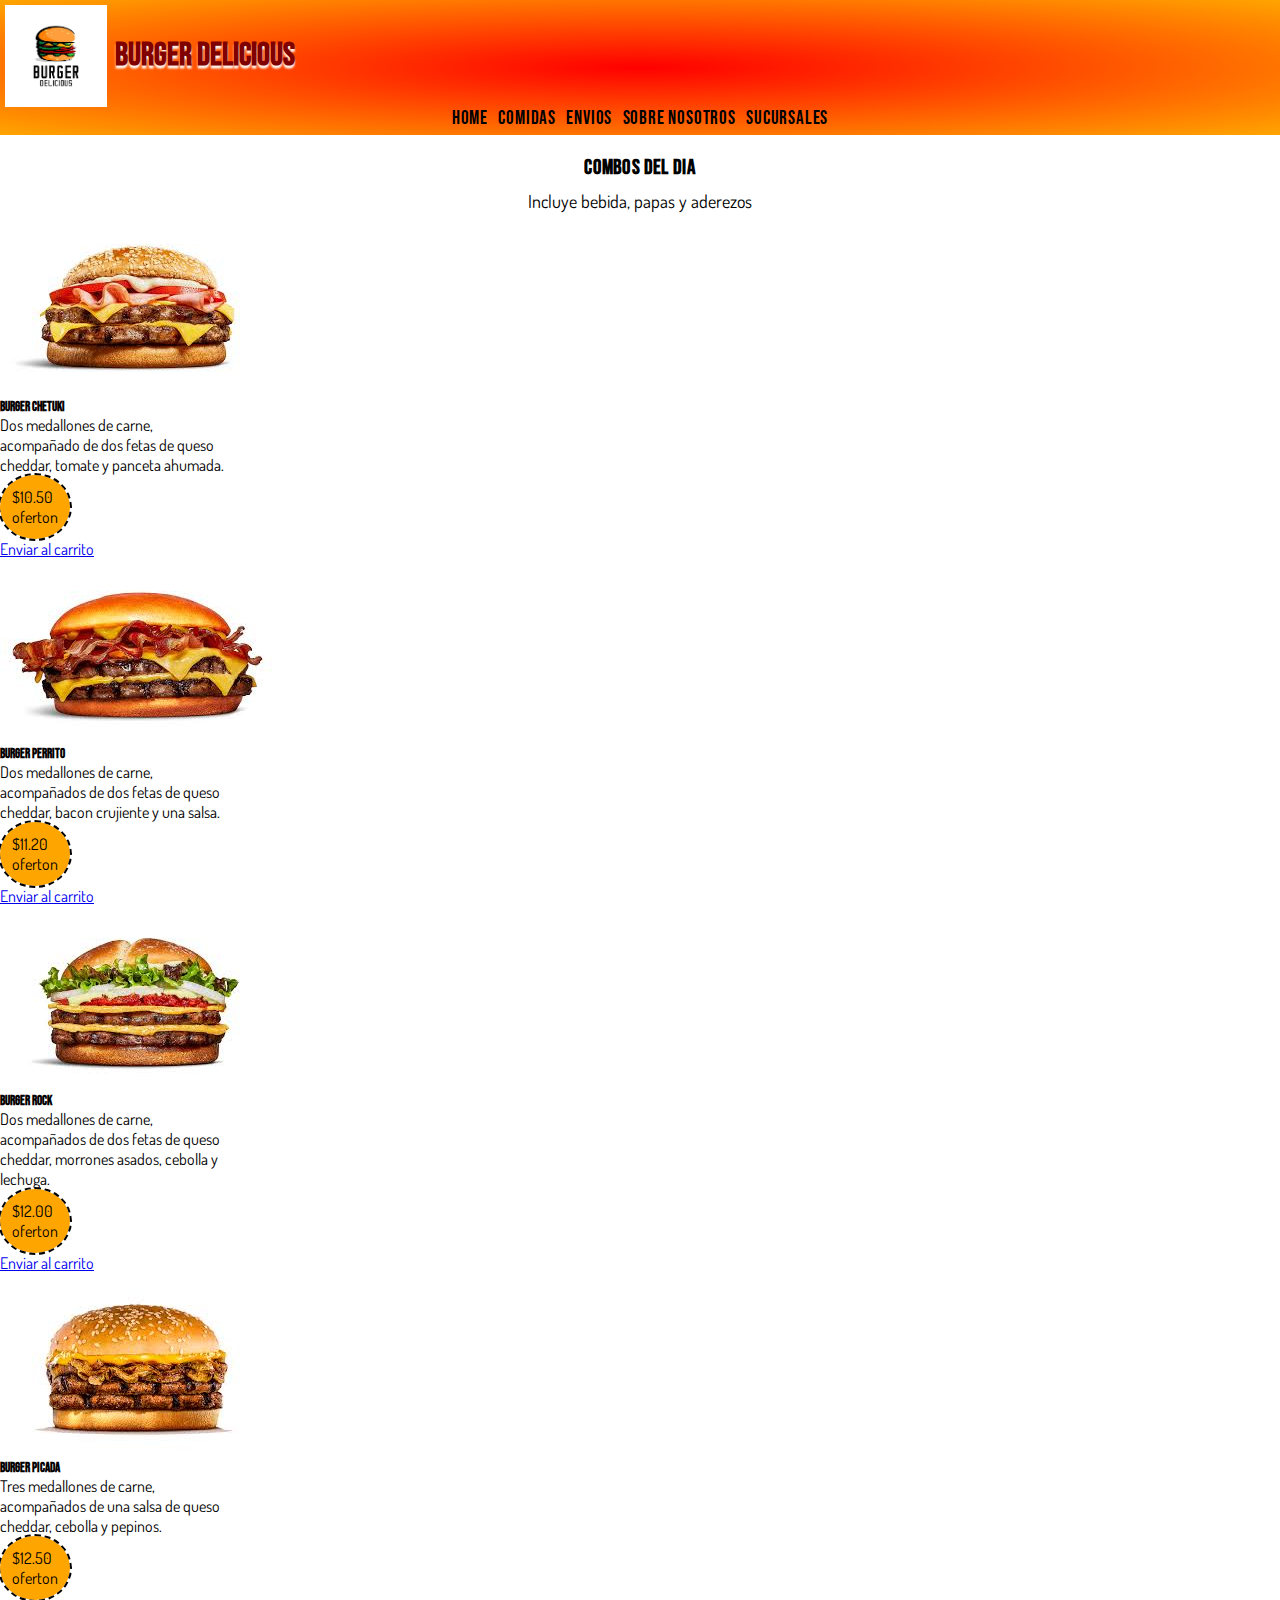
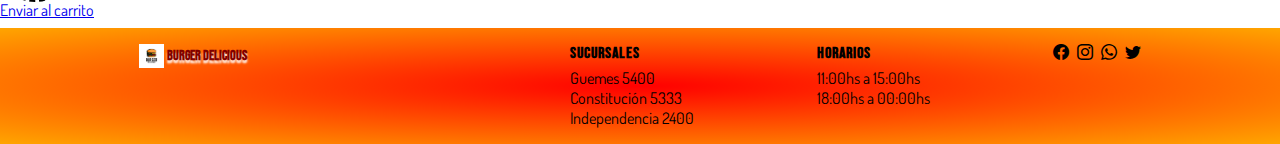
<file: index.html>
<!DOCTYPE html>
<html lang="es">
<head>
    <meta charset="UTF-8">
    <meta http-equiv="X-UA-Compatible" content="IE=edge">
    <meta name="viewport" content="width=device-width, initial-scale=1.0">
    <title>Burger Delicious/ Home</title>
    <link href="https://cdn.jsdelivr.net/npm/bootstrap@5.3.2/dist/css/bootstrap.min.css" rel="stylesheet" integrity="sha384-T3c6CoIi6uLrA9TneNEoa7RxnatzjcDSCmG1MXxSR1GAsXEV/Dwwykc2MPK8M2HN" crossorigin="anonymous">
    <link rel="stylesheet" href="./main.css/estilos.css">
    <link rel="stylesheet" href="https://cdn.jsdelivr.net/npm/bootstrap-icons@1.11.2/font/bootstrap-icons.min.css">
    <link rel="shortcut icon" href="./img/download.logo.png" type="logo">
    <meta name="description" content="Disfruta del sabor inigualable en Burger Delicious: hamburguesas jugosas y deliciosas, una experiencia única en cada mordida.¡Sabores que te cautivarán!">
    <meta name="keywords" content="Hamburguesas gourmet, Experiencia culinaria única, Sabores irresistibles, Menú variado, Jugosas hamburguesas, Ingredientes frescos, Comida rápida de calidad, Deliciosos acompañamientos, Ambiente acogedor, Servicio excepcional">
</head>
<body>
    <header>
      <div class="encabezador">
        <h1 class="title"><img src="./img/download.logo.png" alt="logo" class="logo"><a href="./index.html" class="link1">Burger Delicious</a></h1>
      </div>
      <nav class="navbar">
        <a href="./index.html" class="menu--item1">Home</a>
        <a href="./pags/productos.html" class="menu--item2">Comidas</a>
        <a href="./pags/envios.html" class="menu--item3">Envios</a>
        <a href="./pags/quienesomos.html" class="menu--item4">Sobre Nosotros</a>
        <a href="./pags/sucursales.html" class="menu--item5">Sucursales</a>
      </nav>
    </header>
    <main>
        <h1 class="title__h1">Combos del dia</h1>
        <p class="aggregates">Incluye bebida, papas y aderezos</p>
        
        <section class="combo">

          <section class="container">
            <div class="row gap-2 gap-md-0 burgers">

              <div class="col-md-3 combo1">
                <div class="card" style="width: 14rem;" >
                  <img src="./img/images.jpg1.jpeg" class="card-img-top" alt="burger chetuki">
                  <div class="card-body">
                    <h5 class="card-title">Burger Chetuki</h5>
                    <p class="card-text">Dos medallones de carne, acompañado de dos fetas de queso cheddar, tomate y panceta ahumada.</p>
                    <p class="price1">$10.50 <br>
                      oferton
                    </p>
                    <a href="#" class="btn btn-danger">Enviar al carrito</a>
                  </div>
                </div>
              </div>

              <div class="col-md-3 combo2">
                <div class="card" style="width: 14rem;">
                  <img src="./img/images.jpg2.jpeg" class="card-img-top" alt="burger perrito">
                  <div class="card-body">
                    <h5 class="card-title">Burger Perrito</h5>
                    <p class="card-text">Dos medallones de carne, acompañados de dos fetas de queso cheddar, bacon crujiente y una salsa.</p>
                    <p class="price2">$11.20 <br>
                      oferton
                    </p>
                    <a href="#" class="btn btn-danger">Enviar al carrito</a>
                  </div>
                </div>
              </div>

              <div class="col-md-3 combo3 ">
                <div class="card" style="width: 14rem;">
                  <img src="./img/images.jpg3.jpeg" class="card-img-top" alt="burger rock">
                  <div class="card-body">
                    <h5 class="card-title">Burger Rock</h5>
                    <p class="card-text">Dos medallones de carne, acompañados de dos fetas de queso cheddar, morrones asados, cebolla y lechuga.</p>
                    <p class="price3">$12.00 <br>
                      oferton
                    </p>
                    <a href="#" class="btn btn-danger">Enviar al carrito</a>
                  </div>
                </div>
              </div>

              <div class="col-md-3 combo4">
                <div class="card" style="width: 14rem;">
                  <img src="./img/images.jpg4.jpeg" class="card-img-top" alt="burger picada">
                  <div class="card-body">
                    <h5 class="card-title">Burger Picada</h5>
                    <p class="card-text">Tres medallones de carne, acompañados de una salsa de queso cheddar, cebolla y pepinos.</p>
                    <p class="price4">$12.50 <br>
                      oferton
                    </p>
                    <a href="#" class="btn btn-danger">Enviar al carrito</a>
                  </div>
                </div>
              </div>

            </div>
          </section>

        </section>
    </main>
    <footer>
        <div class="footer__logo">
            <h1 class="tittle__footer"><img src="./img/download.logo.png" alt="logo" class="logo">burger Delicious</h1>
        </div>

        <div class="footer__sucursales">
            <h4>Sucursales</h4>
            <p>Guemes 5400 <br>
                Constitución 5333 <br>
                Independencia 2400
            </p>
        </div>

        <div class="footer__horarios">
            <h4>Horarios</h4>
            <p>11:00hs a 15:00hs<br>
                18:00hs a 00:00hs
            </p>
        </div>
        <div class="icons">
            <i class="bi bi-facebook"></i>
            <i class="bi bi-instagram"></i>
            <i class="bi bi-whatsapp"></i>
            <i class="bi bi-twitter"></i>
        </div>
    </footer>
    <script src="https://cdn.jsdelivr.net/npm/bootstrap@5.3.2/dist/js/bootstrap.bundle.min.js" integrity="sha384-C6RzsynM9kWDrMNeT87bh95OGNyZPhcTNXj1NW7RuBCsyN/o0jlpcV8Qyq46cDfL" crossorigin="anonymous"></script>
</body>
</html>
</file>
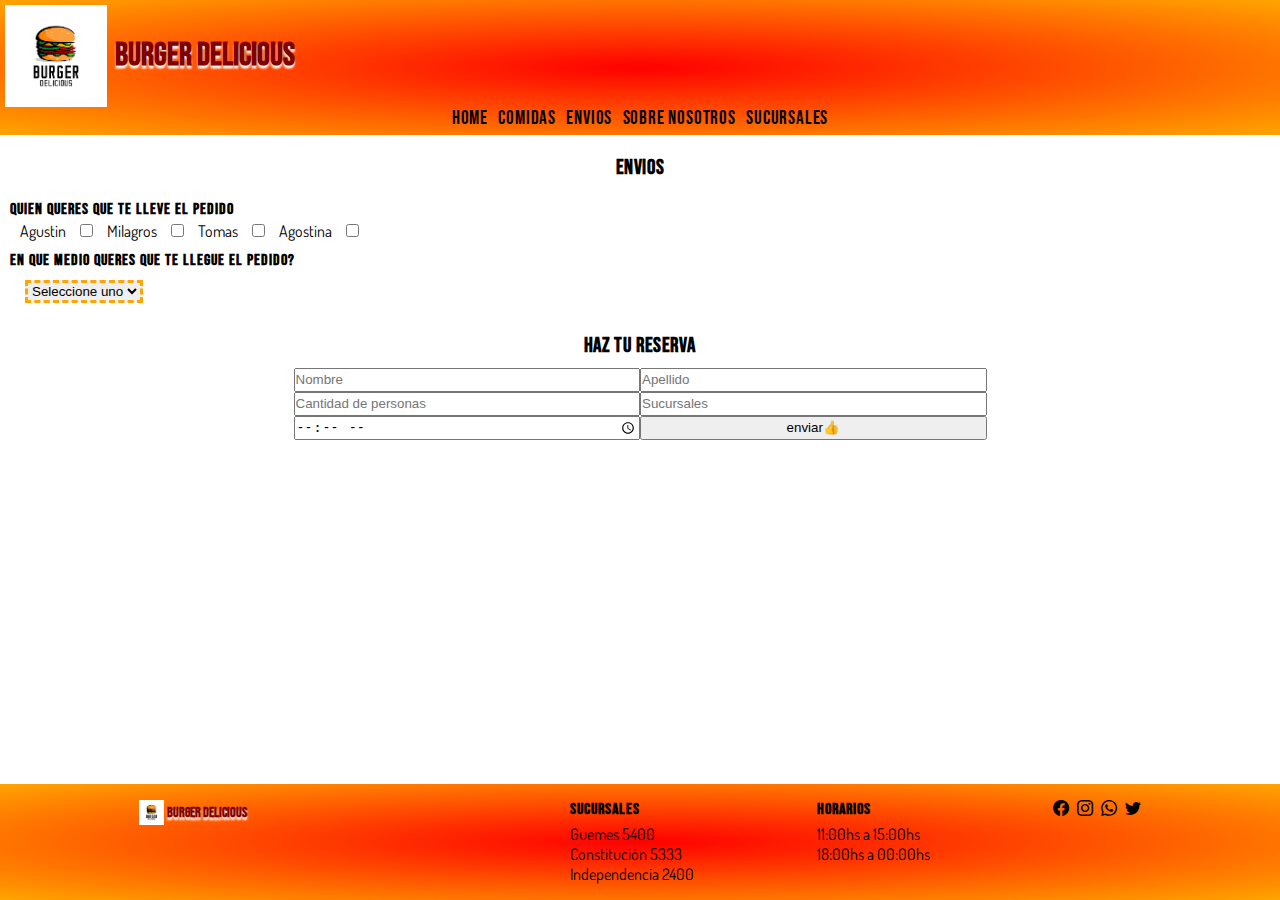
<file: pags/envios.html>
<!DOCTYPE html>
<html lang="es">
<head>
    <meta charset="UTF-8">
    <meta http-equiv="X-UA-Compatible" content="IE=edge">
    <meta name="viewport" content="width=device-width, initial-scale=1.0">
    <title>Envios</title>
    <link href="https://cdn.jsdelivr.net/npm/bootstrap@5.3.2/dist/css/bootstrap.min.css" rel="stylesheet" integrity="sha384-T3c6CoIi6uLrA9TneNEoa7RxnatzjcDSCmG1MXxSR1GAsXEV/Dwwykc2MPK8M2HN" crossorigin="anonymous">
    <link rel="stylesheet" href="../main.css/estilos.css">
    <link rel="stylesheet" href="https://cdn.jsdelivr.net/npm/bootstrap-icons@1.11.2/font/bootstrap-icons.min.css">
    <link rel="shortcut icon" href="../img/download.logo.png" type="logo">
    <meta name="description" content="Rápidos y confiables: ¡descubre la comodidad de los envíos de Burger Delicious! Sabores irresistibles, directo a tu puerta. ¡Ordena ahora!">
    <meta name="keywords" content="Envío a domicilio, Entrega rápida, Comida a tu puerta, Servicio de envío, Rastreo de pedidos, Pedido en línea, Comodidad gastronómica, Envíos seguros, Eficiencia en entregas, Sabores en casa">
</head>
<body>
    <header>

        <div class="encabezador">
            <h1 class="title"><img src="../img/download.logo.png" alt="logo" class="logo"><a href="../index.html" class="link1">Burger Delicious</a></h1>
        </div>

        <nav class="navbar">
            <a href="../index.html">Home</a>
            <a href="../pags/productos.html">Comidas</a>
            <a href="../pags/envios.html">Envios</a>
            <a href="../pags/quienesomos.html">Sobre Nosotros</a>
            <a href="../pags/sucursales.html">Sucursales</a>
        </nav>
    </header>
    <main>
        <h1 class="title__h1">Envios</h1>
        <form class="form__envios">
            <h4>Quien queres que te lleve el pedido</h4>
            <div class="form__envios--checkbox">
             <label class="form__envios--label" for="personas">Agustin</label>
             <input class="form__envios--input" type="checkbox" id="personas">

             <label class="form__envios--label" for="personas">Milagros</label>
             <input class="form__envios--input" type="checkbox" id="personas">

             <label class="form__envios--label" for="personas">Tomas</label>
             <input class="form__envios--input" type="checkbox" id="personas">

             <label class="form__envios--label" for="personas">Agostina</label>
             <input class="form__envios--input" type="checkbox" id="personas">
            </div>
            <h4 class="envios__h4">En que medio queres que te llegue el pedido?</h4>

            <select class="form__envios--select">
                <option value="auto">Auto</option>
                <option value="moto">Moto</option>
                <option value="bici">Bici</option>  
                <option value="vacio" disabled selected>Seleccione uno</option>         
            </select>

            <h1 class="title__h1">Haz tu reserva</h1>

            <div class="form__envios--div">
                <input class="name" type="nombre" placeholder="Nombre">

                <input  class="lastname" type="apellido" placeholder="Apellido">

                <input  class="people" type="personas" placeholder="Cantidad de personas">

                <input class="places" type="sucursal" placeholder="Sucursales">
                
                <input class="time" type="time" name="time" placeholder="Horario">
                
                <input  class= "submit" type="submit" value="enviar👍">
            </div>

        </form>
    </main>
    <footer>
        <div class="footer__logo">
            <h1 class="tittle__footer"><img src="../img/download.logo.png" alt="logo" class="logo">burger Delicious</h1>
        </div>

        <div class="footer__sucursales">
            <h4>Sucursales</h4>
            <p>Guemes 5400 <br>
                Constitución 5333 <br>
                Independencia 2400
            </p>
        </div>

        <div class="footer__horarios">
            <h4>Horarios</h4>
            <p>11:00hs a 15:00hs<br>
                18:00hs a 00:00hs
            </p>
        </div>
        <div class="icons">
            <i class="bi bi-facebook"></i>
            <i class="bi bi-instagram"></i>
            <i class="bi bi-whatsapp"></i>
            <i class="bi bi-twitter"></i>
        </div>
    </footer>
    <script src="https://cdn.jsdelivr.net/npm/bootstrap@5.3.2/dist/js/bootstrap.bundle.min.js" integrity="sha384-C6RzsynM9kWDrMNeT87bh95OGNyZPhcTNXj1NW7RuBCsyN/o0jlpcV8Qyq46cDfL" crossorigin="anonymous"></script>
</body>
</html>
</file>
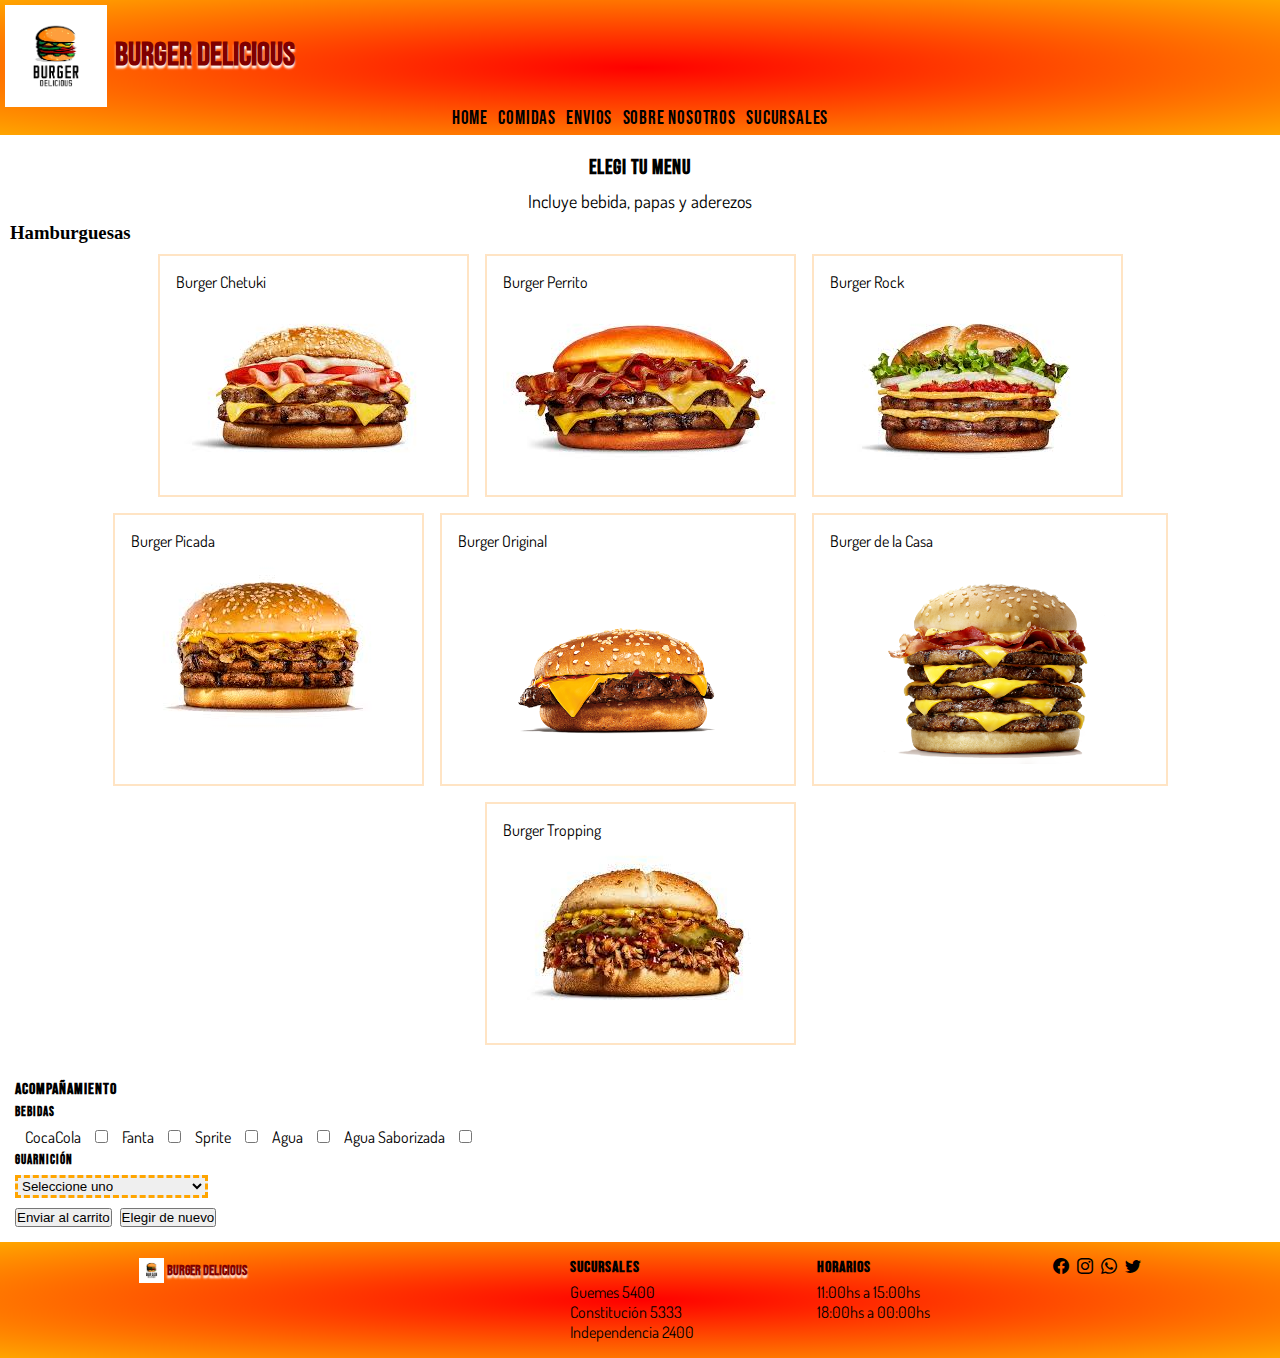
<file: pags/productos.html>
<!DOCTYPE html>
<html lang="es">
<head>
    <meta charset="UTF-8">
    <meta http-equiv="X-UA-Compatible" content="IE=edge">
    <meta name="viewport" content="width=device-width, initial-scale=1.0">
    <title>Productos</title>
    <link href="https://cdn.jsdelivr.net/npm/bootstrap@5.3.2/dist/css/bootstrap.min.css" rel="stylesheet" integrity="sha384-T3c6CoIi6uLrA9TneNEoa7RxnatzjcDSCmG1MXxSR1GAsXEV/Dwwykc2MPK8M2HN" crossorigin="anonymous">
    <link rel="stylesheet" href="../main.css/estilos.css">
    <link rel="stylesheet" href="https://cdn.jsdelivr.net/npm/bootstrap-icons@1.11.2/font/bootstrap-icons.min.css">
    <link rel="shortcut icon" href="../img/download.logo.png" type="logo">
    <meta name="description" content="Explora el festín de sabores en la tienda de Burger Delicious: hamburguesas gourmet, ingredientes frescos y delicias irresistibles. ¡Ordena ahora!">
    <meta name="keywords" content="Hamburguesas gourmet, Comida para llevar, Tienda online de alimentos, Ingredientes frescos, Variedad de sabores, Delicias para llevar, Orden en línea, Experiencia culinaria, Calidad gastronómica, Entrega rápida">
</head>
<body>
    <header>

        <div class="encabezador">
            <h1 class="title"><img src="../img/download.logo.png" alt="logo" class="logo"><a href="../index.html" class="link1">Burger Delicious</a></h1>
        </div>
        <nav class="navbar">
            <a href="../index.html">Home</a>
            <a href="../pags/productos.html">Comidas</a>
            <a href="../pags/envios.html">Envios</a>
            <a href="../pags/quienesomos.html">Sobre Nosotros</a>
            <a href="../pags/sucursales.html">Sucursales</a>
        </nav>
    </header>
    <main>
        <div class="hero">
            <h1 class="title__h1">Elegi tu menu</h1>
            <p class="aggregates">Incluye bebida, papas y aderezos</p>
            <div class="hero hero__menu">
                <h3>Hamburguesas</h3>
                <ul class="hero hero__menu hero__menu--list">
                    <li class=" hamburguesa1 primeraburguer"><p>Burger Chetuki</p><img src="../img/images.jpg1.jpeg" alt="burger chetuki"></li>
                    <li class=" hamburguesa2 segundaburguer"><p>Burger Perrito</p><img src="../img/images.jpg2.jpeg" alt="burger perrito"></li>
                    <li class=" hamburguesa3 burguer3"><p>Burger Rock</p><img src="../img/images.jpg3.jpeg" alt="burger rock"></li>                 
                    <li class=" hamburguesa4 cuartaburguer"><p>Burger Picada</p><img src="../img/images.jpg4.jpeg" alt="burger picada"></li>
                    <li class=" hamburguesa5 quintaburguer"><p>Burger Original</p><img src="../img/Hamburguesa-con-Queso.jpg5.png" alt="burger original" class="combo5"></li>
                    <li class=" hamburguesa6 sextaburguer"><p>Burger de la Casa</p><img src="../img/stacker-quintuple.jpg6.png" alt="burger de la casa" class="combo6"></li>
                    <li class=" hamburguesa7 septimaburguer"><p>Burger Tropping</p><img src="../img/download.jpg7.jpeg" alt="burger tropping"></li>
                </ul>
            </div>
        </div>
        
        <form class="form">
            <h4>Acompañamiento</h4>
            <h5 class="form__h5">Bebidas</h5>

            <label class="form__label" for="bebidas">CocaCola</label>
            <input class="form__input" type="checkbox" id="bebidas">

            <label class="form__label" for="bebidas">Fanta</label>
            <input class="form__input" type="checkbox" id="bebidas">

            <label class="form__label" for="bebidas">Sprite</label>
            <input class="form__input" type="checkbox" id="bebidas">

            <label class="form__label" for="bebidas">Agua</label>
            <input class="form__input" type="checkbox" id="bebidas">

            <label class="form__label" for="bebidas">Agua Saborizada</label>
            <input class="form__input" type="checkbox" id="bebidas">

            <h5 class="form__h5">Guarnición</h5>

            <select class="form__select">
                <option value="Papas">Papas</option>
                <option value="Ensalada">Ensalada</option>
                <option value="Aros de cebolla">Aros de cebolla</option>
                <option value="Papas con bacon y cheedar">Papas con Bacon y cheedar</option>
                <option value="patitas de pollo">Patitas de pollo</option>
                <option value="no funciona" disabled selected>Seleccione uno</option>
            </select>

            <div class="form__div">
                <input class="button--submit" type="submit" value="Enviar al carrito">
                <input class="button--reset" type="reset" value="Elegir de nuevo"> 
            </div>
            
        </form>
    </main>
    <footer>
        <div class="footer__logo">
            <h1 class="tittle__footer"><img src="../img/download.logo.png" alt="logo" class="logo">burger Delicious</h1>
        </div>

        <div class="footer__sucursales">
            <h4>Sucursales</h4>
            <p>Guemes 5400 <br>
                Constitución 5333 <br>
                Independencia 2400
            </p>
        </div>

        <div class="footer__horarios">
            <h4>Horarios</h4>
            <p>11:00hs a 15:00hs<br>
                18:00hs a 00:00hs
            </p>
        </div>
        <div class="icons">
            <i class="bi bi-facebook"></i>
            <i class="bi bi-instagram"></i>
            <i class="bi bi-whatsapp"></i>
            <i class="bi bi-twitter"></i>
        </div>
    </footer>
    <script src="https://cdn.jsdelivr.net/npm/bootstrap@5.3.2/dist/js/bootstrap.bundle.min.js" integrity="sha384-C6RzsynM9kWDrMNeT87bh95OGNyZPhcTNXj1NW7RuBCsyN/o0jlpcV8Qyq46cDfL" crossorigin="anonymous"></script>
</body>
</html>
</file>
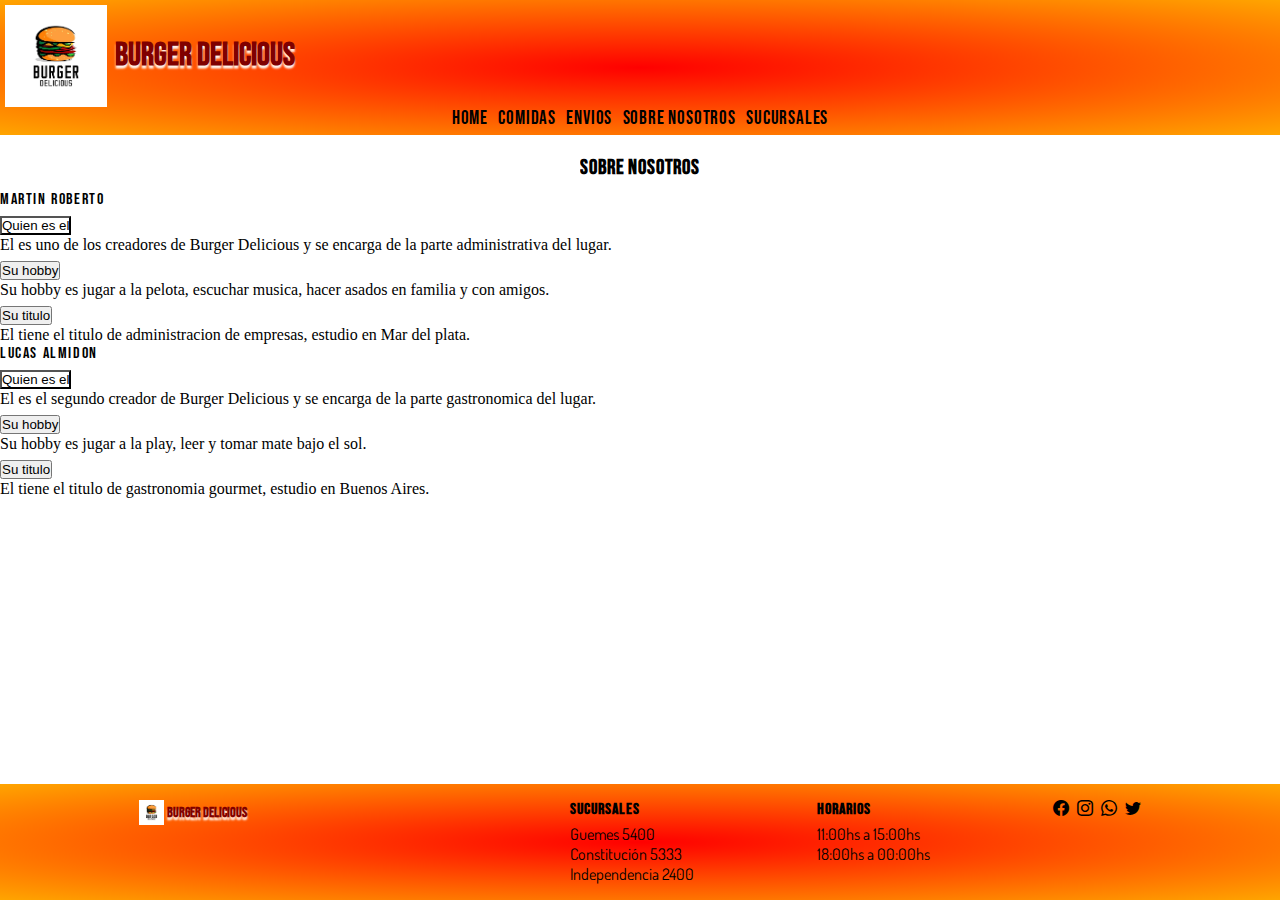
<file: pags/quienesomos.html>
<!DOCTYPE html>
<html lang="es">
<head>
    <meta charset="UTF-8">
    <meta http-equiv="X-UA-Compatible" content="IE=edge">
    <meta name="viewport" content="width=device-width, initial-scale=1.0">
    <title>Quienes Somos</title>
    <link href="https://cdn.jsdelivr.net/npm/bootstrap@5.3.2/dist/css/bootstrap.min.css" rel="stylesheet" integrity="sha384-T3c6CoIi6uLrA9TneNEoa7RxnatzjcDSCmG1MXxSR1GAsXEV/Dwwykc2MPK8M2HN" crossorigin="anonymous">
    <link rel="stylesheet" href="../main.css/estilos.css">
    <link rel="stylesheet" href="https://cdn.jsdelivr.net/npm/bootstrap-icons@1.11.2/font/bootstrap-icons.min.css">
    <link rel="shortcut icon" href="../img/download.logo.png" type="logo">
    <meta name="description" content="Conoce la esencia de Burger Delicious: pasión por la calidad, dedicación a sabores inigualables. Descubre nuestra historia culinaria única.">
    <meta name="keywords" content="Historia culinaria, Pasión gastronómica, Compromiso con la calidad, Equipo apasionado, Experiencia culinaria, Valores de la empresa, Compromiso con el cliente, Innovación en sabores, Transparencia empresarial, Trayectoria culinaria">
</head>
<body>
    <header>
        <div class="encabezador">
          <h1 class="title"><img src="../img/download.logo.png" alt="logo" class="logo"><a href="../index.html" class="link1">Burger Delicious</a></h1>
        </div>
        <nav class="navbar">
          <a href="../index.html">Home</a>
          <a href="../pags/productos.html">Comidas</a>
          <a href="../pags/envios.html">Envios</a>
          <a href="../pags/quienesomos.html">Sobre Nosotros</a>
          <a href="../pags/sucursales.html">Sucursales</a>
        </nav>
    </header>

    <main>
        <section class="container">
            <h1 class="title__h1">Sobre Nosotros</h1>
            <div>
                <p class="name__equipment">Martin Roberto</p>
                <div class="accordion mt-4" id="accordionPanelsStayOpenExample">
                    <div class="accordion-item">
                      <h2 class="accordion-header">
                        <button class="accordion-button" type="button" data-bs-toggle="collapse" data-bs-target="#panelsStayOpen-collapseOne" aria-expanded="true" aria-controls="panelsStayOpen-collapseOne">
                          Quien es el
                        </button>
                      </h2>
                      <div id="panelsStayOpen-collapseOne" class="accordion-collapse ">
                        <div class="accordion-body">
                         El es uno de los creadores de Burger Delicious y se encarga de la parte administrativa del lugar.
                        </div>
                      </div>
                    </div>
                    <div class="accordion-item">
                      <h2 class="accordion-header">
                        <button class="accordion-button collapsed" type="button" data-bs-toggle="collapse" data-bs-target="#panelsStayOpen-collapseTwo" aria-expanded="false" aria-controls="panelsStayOpen-collapseTwo">
                          Su hobby
                        </button>
                      </h2>
                      <div id="panelsStayOpen-collapseTwo" class="accordion-collapse collapse">
                        <div class="accordion-body">
                          Su hobby es jugar a la pelota, escuchar musica, hacer asados en familia y con amigos.
                        </div>
                      </div>
                    </div>
                    <div class="accordion-item">
                      <h2 class="accordion-header">
                        <button class="accordion-button collapsed" type="button" data-bs-toggle="collapse" data-bs-target="#panelsStayOpen-collapseThree" aria-expanded="false" aria-controls="panelsStayOpen-collapseThree">
                          Su titulo
                        </button>
                      </h2>
                      <div id="panelsStayOpen-collapseThree" class="accordion-collapse collapse">
                        <div class="accordion-body">
                          El tiene el titulo de administracion de empresas, estudio en Mar del plata.
                        </div>
                      </div>
                    </div>
                  </div>  
            </div>

            <div class="two__accordion mt-4">
                <p class="name__equipment">Lucas Almidon</p>
                <div class="accordion my-4" id="accordionPanelsStayOpenExample">
                    <div class="accordion-item">
                      <h2 class="accordion-header">
                        <button class="accordion-button" type="button" data-bs-toggle="collapse" data-bs-target="#panelsStayOpen-collapsefour" aria-expanded="true" aria-controls="panelsStayOpen-collapsefour">
                          Quien es el
                        </button>
                      </h2>
                      <div id="panelsStayOpen-collapsefour" class="accordion-collapse collapse show">
                        <div class="accordion-body">
                         El es el segundo creador de Burger Delicious y se encarga de la parte gastronomica del lugar.
                        </div>
                      </div>
                    </div>
                    <div class="accordion-item">
                      <h2 class="accordion-header">
                        <button class="accordion-button collapsed" type="button" data-bs-toggle="collapse" data-bs-target="#panelsStayOpen-collapsefive" aria-expanded="false" aria-controls="panelsStayOpen-collapsefive">
                          Su hobby
                        </button>
                      </h2>
                      <div id="panelsStayOpen-collapsefive" class="accordion-collapse collapse">
                        <div class="accordion-body">
                          Su hobby es jugar a la play, leer y tomar mate bajo el sol.
                        </div>
                      </div>
                    </div>
                    <div class="accordion-item">
                      <h2 class="accordion-header">
                        <button class="accordion-button collapsed" type="button" data-bs-toggle="collapse" data-bs-target="#panelsStayOpen-collapsesix" aria-expanded="false" aria-controls="panelsStayOpen-collapsesix">
                          Su titulo
                        </button>
                      </h2>
                      <div id="panelsStayOpen-collapsesix" class="accordion-collapse collapse">
                        <div class="accordion-body">
                          El tiene el titulo de gastronomia gourmet, estudio en Buenos Aires.
                        </div>
                      </div>
                    </div>
                  </div>  
            </div>
        </section>
    </main>

    <footer>
        <div class="footer__logo">
            <h1 class="tittle__footer"><img src="../img/download.logo.png" alt="logo" class="logo">burger Delicious</h1>
        </div>

        <div class="footer__sucursales">
            <h4>Sucursales</h4>
            <p>Guemes 5400 <br>
                Constitución 5333 <br>
                Independencia 2400
            </p>
        </div>

        <div class="footer__horarios">
            <h4>Horarios</h4>
            <p>11:00hs a 15:00hs<br>
                18:00hs a 00:00hs
            </p>
        </div>
        <div class="icons">
            <i class="bi bi-facebook"></i>
            <i class="bi bi-instagram"></i>
            <i class="bi bi-whatsapp"></i>
            <i class="bi bi-twitter"></i>
        </div>
    </footer>
    <script src="https://cdn.jsdelivr.net/npm/bootstrap@5.3.2/dist/js/bootstrap.bundle.min.js" integrity="sha384-C6RzsynM9kWDrMNeT87bh95OGNyZPhcTNXj1NW7RuBCsyN/o0jlpcV8Qyq46cDfL" crossorigin="anonymous"></script>
</body>
</html>
</file>
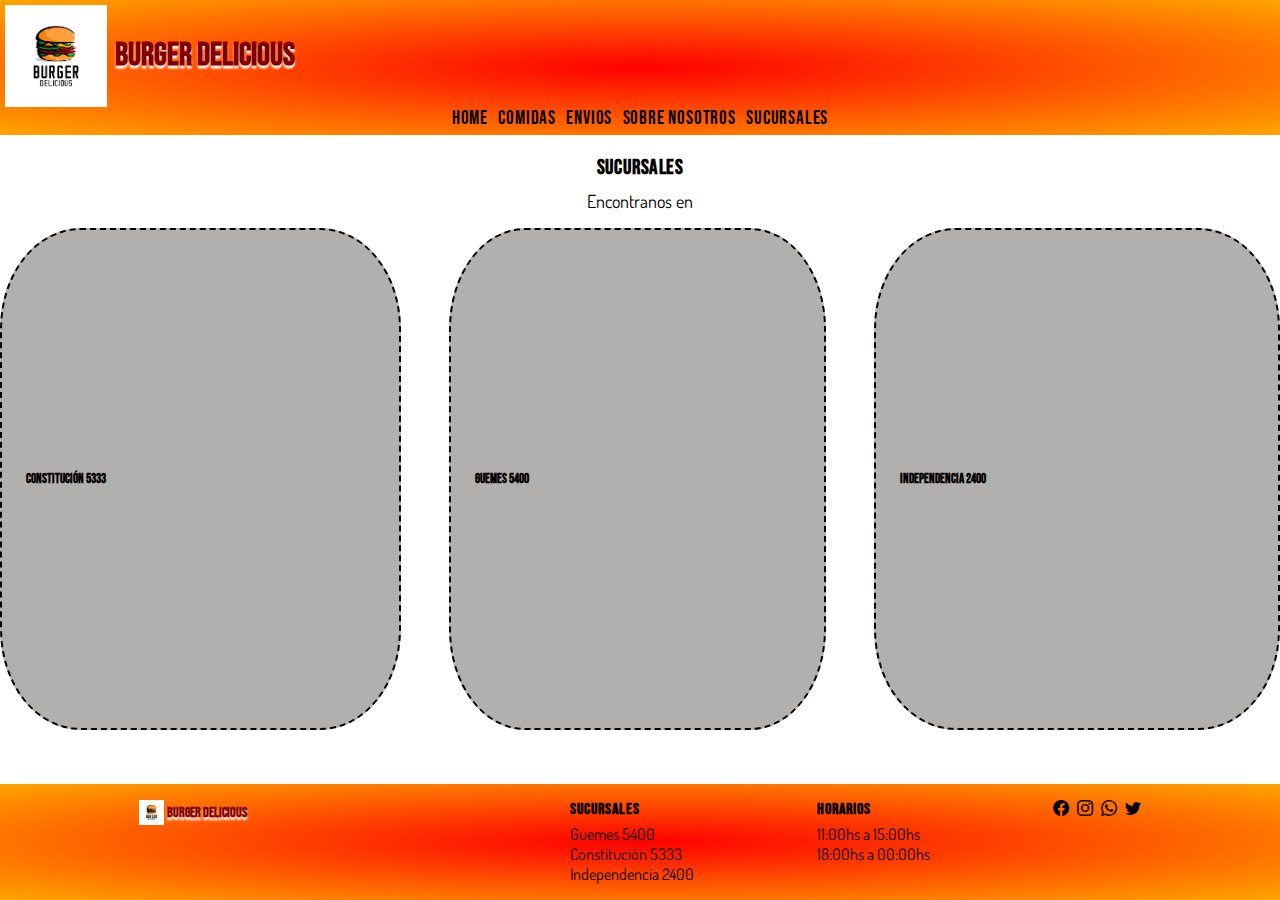
<file: pags/sucursales.html>
<!DOCTYPE html>
<html lang="es">
<head>
    <meta charset="UTF-8">
    <meta http-equiv="X-UA-Compatible" content="IE=edge">
    <meta name="viewport" content="width=device-width, initial-scale=1.0">
    <title>Sucursales</title>
    <link href="https://cdn.jsdelivr.net/npm/bootstrap@5.3.2/dist/css/bootstrap.min.css" rel="stylesheet" integrity="sha384-T3c6CoIi6uLrA9TneNEoa7RxnatzjcDSCmG1MXxSR1GAsXEV/Dwwykc2MPK8M2HN" crossorigin="anonymous">
    <link rel="stylesheet" href="../main.css/estilos.css">
    <link rel="stylesheet" href="https://cdn.jsdelivr.net/npm/bootstrap-icons@1.11.2/font/bootstrap-icons.min.css">
    <link rel="shortcut icon" href="../img/download.logo.png" type="logo">
    <meta name="description" content="Descubre Burger Delicious en todo su esplendor: múltiples sucursales, sabores excepcionales cerca de ti. Encuentra la más cercana y disfruta.">
    <meta name="keywords" content="Ubicaciones, Sucursales, Encuentra cerca, Expansión culinaria, Accesibilidad gastronómica, Red de restaurantes, Variedad de localidades, Proximidad delicios, Disfruta en tu área, Mapa de restaurantes">
</head>
<body>
    <header>
        <div class="encabezador">
            <h1 class="title"><img src="../img/download.logo.png" alt="logo" class="logo"><a href="../index.html" class="link1">Burger Delicious</a></h1>
        </div>

        <nav class="navbar">
            <a href="../index.html">Home</a>
            <a href="../pags/productos.html">Comidas</a>
            <a href="../pags/envios.html">Envios</a>
            <a href="../pags/quienesomos.html">Sobre Nosotros</a>
            <a href="../pags/sucursales.html">Sucursales</a>
        </nav>
    </header>

    <main>
        <h1 class="title__h1">Sucursales</h1>
        <p class="aggregates">Encontranos en</p>
        
        
        <section class="container">
            <div class="sucursales">
                <div class="sucursalone">
                    <h5>Constitución 5333</h5>
                    <iframe src="https://www.google.com/maps/embed?pb=!1m14!1m8!1m3!1d3145.577625375535!2d-57.559425!3d-37.9636471!3m2!1i1024!2i768!4f13.1!3m3!1m2!1s0x9584d97cc341818f%3A0x2a14d3bd09bf71bc!2sAv.%20Constituci%C3%B3n%205333%2C%20B7600FCE%20Mar%20del%20Plata%2C%20Provincia%20de%20Buenos%20Aires!5e0!3m2!1ses-419!2sar!4v1703206760116!5m2!1ses-419!2sar" width="600" height="450" style="border:0;" allowfullscreen="" loading="lazy" referrerpolicy="no-referrer-when-downgrade" class="img1"></iframe>
                </div>
                <div class="sucursaltwo">
                    <h5>Guemes 5400</h5>
                    <iframe src="https://www.google.com/maps/embed?pb=!1m14!1m8!1m3!1d3142.6708100720084!2d-57.5570601!3d-38.0314532!3m2!1i1024!2i768!4f13.1!3m3!1m2!1s0x9584de7feebfcc5f%3A0x4d6fa5362f86decc!2sMart%C3%ADn%20Miguel%20de%20G%C3%BCemes%205400%2C%20B7602DBP%20Mar%20del%20Plata%2C%20Provincia%20de%20Buenos%20Aires!5e0!3m2!1ses-419!2sar!4v1703206961427!5m2!1ses-419!2sar" width="600" height="450" style="border:0;" allowfullscreen="" loading="lazy" referrerpolicy="no-referrer-when-downgrade" class="img2"></iframe>
                </div>
                <div class="sucursalthree">
                    <h5>Independencia 2400</h5>
                    <iframe src="https://www.google.com/maps/embed?pb=!1m18!1m12!1m3!1d3143.9283363557815!2d-57.557366!3d-38.002131999999996!2m3!1f0!2f0!3f0!3m2!1i1024!2i768!4f13.1!3m3!1m2!1s0x9584dea8979f49c7%3A0xab6fd99e082cb74c!2sAv.%20Independencia%202400%2C%20B7600DIG%20Mar%20del%20Plata%2C%20Provincia%20de%20Buenos%20Aires!5e0!3m2!1ses-419!2sar!4v1703207029012!5m2!1ses-419!2sar" width="600" height="450" style="border:0;" allowfullscreen="" loading="lazy" referrerpolicy="no-referrer-when-downgrade" class="img3"></iframe>
            </div>
        </section>
    </main>

    <footer>
        <div class="footer__logo">
            <h1 class="tittle__footer"><img src="../img/download.logo.png" alt="logo" class="logo">burger Delicious</h1>
        </div>

        <div class="footer__sucursales">
            <h4>Sucursales</h4>
            <p>Guemes 5400 <br>
                Constitución 5333 <br>
                Independencia 2400
            </p>
        </div>

        <div class="footer__horarios">
            <h4>Horarios</h4>
            <p>11:00hs a 15:00hs<br>
                18:00hs a 00:00hs
            </p>
        </div>
        <div class="icons">
            <i class="bi bi-facebook"></i>
            <i class="bi bi-instagram"></i>
            <i class="bi bi-whatsapp"></i>
            <i class="bi bi-twitter"></i>
        </div>
    </footer>
    <script src="https://cdn.jsdelivr.net/npm/bootstrap@5.3.2/dist/js/bootstrap.bundle.min.js" integrity="sha384-C6RzsynM9kWDrMNeT87bh95OGNyZPhcTNXj1NW7RuBCsyN/o0jlpcV8Qyq46cDfL" crossorigin="anonymous"></script>
</body>
</html>
</file>
<file: main.css/estilos.css>
@import url("https://fonts.googleapis.com/css2?family=Bebas+Neue&display=swap");
@import url("https://fonts.googleapis.com/css2?family=Bebas+Neue&family=Dosis:wght@300&display=swap");
* {
  margin: 0;
  padding: 0;
  box-sizing: border-box;
}

header {
  background-image: radial-gradient(red, orange);
  padding: 5px;
}
header .logo {
  width: 8%;
}
header .encabezador {
  animation: flicker-in-1 2s linear both;
  animation-duration: 1s;
  animation-direction: normal;
}
@keyframes flicker-in-1 {
  0% {
    opacity: 0;
  }
  10% {
    opacity: 0;
  }
  10.1% {
    opacity: 1;
  }
  10.2% {
    opacity: 0;
  }
  20% {
    opacity: 0;
  }
  20.1% {
    opacity: 1;
  }
  20.6% {
    opacity: 0;
  }
  30% {
    opacity: 0;
  }
  30.1% {
    opacity: 1;
  }
  30.5% {
    opacity: 1;
  }
  30.6% {
    opacity: 0;
  }
  45% {
    opacity: 0;
  }
  45.1% {
    opacity: 1;
  }
  50% {
    opacity: 1;
  }
  55% {
    opacity: 1;
  }
  55.1% {
    opacity: 0;
  }
  57% {
    opacity: 0;
  }
  57.1% {
    opacity: 1;
  }
  60% {
    opacity: 1;
  }
  60.1% {
    opacity: 0;
  }
  65% {
    opacity: 0;
  }
  65.1% {
    opacity: 1;
  }
  75% {
    opacity: 1;
  }
  75.1% {
    opacity: 0;
  }
  77% {
    opacity: 0;
  }
  77.1% {
    opacity: 1;
  }
  85% {
    opacity: 1;
  }
  85.1% {
    opacity: 0;
  }
  86% {
    opacity: 0;
  }
  86.1% {
    opacity: 1;
  }
  100% {
    opacity: 1;
  }
}
header .title {
  gap: 0.5rem;
  display: flex;
  align-items: center;
  text-shadow: 0px 3px 2px seashell;
  color: maroon;
  font-family: "Bebas Neue", sans-serif;
}
header .link1 {
  color: maroon;
}
header .navbar {
  display: flex;
  justify-content: center;
  gap: 0.65rem;
  font-family: "Bebas Neue", sans-serif;
  letter-spacing: 0.8px;
  font-size: larger;
  animation: roll-in-left 0.6s ease-out both;
  animation-direction: alternate;
}
@keyframes roll-in-left {
  0% {
    transform: translateX(-800px) rotate(-540deg);
    opacity: 0;
  }
  100% {
    transform: translateX(0) rotate(0deg);
    opacity: 1;
  }
}
header a {
  text-decoration: none;
  color: black;
}

a:hover {
  color: purple;
}

.title__h1 {
  padding-top: 1rem;
  display: flex;
  justify-content: center;
  font-family: "Bebas Neue", sans-serif;
  letter-spacing: 1px;
  transition: all 1s;
  transform: scale(0.65);
}

.title__h1:hover {
  transform: scale(1.2);
}

.aggregates {
  display: flex;
  justify-content: center;
  font-family: "Dosis", sans-serif;
  font-size: 18px;
}

.combo {
  font-family: "Dosis", sans-serif;
}

.burgers {
  margin-bottom: 0.5rem;
}

.hero .hero__menu {
  padding: 10px;
}

.hero__menu--list {
  list-style-type: none;
  display: flex;
  justify-content: center;
  gap: 1rem;
  flex-wrap: wrap;
}

.primeraburguer, .septimaburguer, .sextaburguer, .quintaburguer, .cuartaburguer, .burguer3, .segundaburguer {
  animation: slit-in-vertical 0.45s ease-out both;
}
@keyframes slit-in-vertical {
  0% {
    transform: translateZ(-800px) rotateY(90deg);
    opacity: 0;
  }
  54% {
    transform: translateZ(-160px) rotateY(87deg);
    opacity: 1;
  }
  100% {
    transform: translateZ(0) rotateY(0);
  }
}

.hamburguesa1 {
  animation-delay: 0.1s;
}

.hamburguesa2 {
  animation-delay: 0.2s;
}

.hamburguesa3 {
  animation-delay: 0.3s;
}

.hamburguesa4 {
  animation-delay: 0.4s;
}

.hamburguesa5 {
  animation-delay: 0.5s;
}

.hamburguesa6 {
  animation-delay: 0.6s;
}

.hamburguesa7 {
  animation-delay: 0.7s;
}

h4 {
  font-family: "Bebas Neue", sans-serif;
  letter-spacing: 1px;
}

.form {
  padding: 15px;
}
.form .form__h5 {
  margin-top: 5px;
  margin-bottom: 7px;
  font-family: "Bebas Neue", sans-serif;
  letter-spacing: 1px;
}
.form .form__label {
  margin-top: 5px;
  margin-left: 10px;
  margin-bottom: 10px;
  margin-right: 10px;
  font-family: "Dosis", sans-serif;
}
.form .form__select {
  margin-top: 5px;
  display: flex;
  flex-direction: column;
  border: 3px dashed orange;
}
.form .form__input {
  margin-top: 2px;
  margin-bottom: 2px;
}
.form .form__div {
  margin-top: 10px;
  display: flex;
  gap: 0.5rem;
}
.form .form__div {
  margin-top: 10px;
  display: flex;
  gap: 0.5rem;
}

.form__envios {
  padding: 10px;
}
.form__envios .form__envios--label {
  margin-top: 10px;
  margin-bottom: 10px;
  margin-left: 10px;
  font-family: "Dosis", sans-serif;
  margin-right: 10px;
}
.form__envios .form__envios--input {
  margin-top: 5px;
}
.form__envios .envios__h4 {
  margin-top: 10px;
  margin-bottom: 10px;
  font-family: "Bebas Neue", sans-serif;
  letter-spacing: 1px;
}
.form__envios .form__envios--select {
  margin-left: 15px;
  margin-bottom: 10px;
  border: 3px dashed orange;
}
.form__envios .form__envios--div {
  width: 55%;
  margin: auto;
  display: grid;
  grid-template-columns: 1fr 1fr;
  grid-template-rows: 1fr 1fr 1fr;
  grid-template-areas: "name   lastname" "people  places" "time  submit";
}
.form__envios .name {
  grid-area: name;
}
.form__envios .lastname {
  grid-area: lastname;
}
.form__envios .people {
  grid-area: people;
}
.form__envios .places {
  grid-area: places;
}
.form__envios .time {
  grid-area: time;
}
.form__envios .submit {
  grid-area: submit;
}

.sucursales {
  display: flex;
  padding-top: 1rem;
  padding-bottom: 1rem;
  gap: 3rem;
}
.sucursales .sucursalone {
  display: flex;
  align-items: center;
  gap: 1rem;
  background-color: rgba(165, 162, 162, 0.8549019608);
  border: 2px dashed black;
  border-radius: 20%;
  padding: 1.5rem;
  animation: slide-in-elliptic-top-fwd 0.7s cubic-bezier(0.25, 0.46, 0.45, 0.94) both;
  animation-duration: 1s;
}
@keyframes slide-in-elliptic-top-fwd {
  0% {
    transform: translateY(-600px) rotateX(-30deg) scale(0);
    transform-origin: 50% 100%;
    opacity: 0;
  }
  100% {
    transform: translateY(0) rotateX(0) scale(1);
    transform-origin: 50% 1400px;
    opacity: 1;
  }
}
.sucursales .img1 {
  width: 58%;
  border-radius: 2%;
}
.sucursales .sucursaltwo {
  display: flex;
  align-items: center;
  gap: 1rem;
  background-color: rgba(165, 162, 162, 0.8549019608);
  border: 2px dashed black;
  border-radius: 20%;
  padding: 1.5rem;
  animation: slide-in-elliptic-top-fwd 0.7s cubic-bezier(0.25, 0.46, 0.45, 0.94) both;
  animation-duration: 2s;
}
@keyframes slide-in-elliptic-top-fwd {
  0% {
    transform: translateY(-600px) rotateX(-30deg) scale(0);
    transform-origin: 50% 100%;
    opacity: 0;
  }
  100% {
    transform: translateY(0) rotateX(0) scale(1);
    transform-origin: 50% 1400px;
    opacity: 1;
  }
}
.sucursales .img2 {
  width: 60%;
  border-radius: 2%;
}
.sucursales .sucursalthree {
  display: flex;
  align-items: center;
  gap: 1rem;
  background-color: rgba(165, 162, 162, 0.8549019608);
  border: 2px dashed black;
  border-radius: 20%;
  padding: 1.5rem;
  animation: slide-in-elliptic-top-fwd 0.7s cubic-bezier(0.25, 0.46, 0.45, 0.94) both;
  animation-duration: 3s;
}
@keyframes slide-in-elliptic-top-fwd {
  0% {
    transform: translateY(-600px) rotateX(-30deg) scale(0);
    transform-origin: 50% 100%;
    opacity: 0;
  }
  100% {
    transform: translateY(0) rotateX(0) scale(1);
    transform-origin: 50% 1400px;
    opacity: 1;
  }
}
.sucursales .img3 {
  width: 58%;
  border-radius: 2%;
}

.button--submit:focus {
  background-color: orange;
  color: black;
}

.button--reset:focus {
  border: 4px dashed orange;
}

.title__h1:hover {
  color: grey;
}

h5 {
  font-family: "Bebas Neue", sans-serif;
}

.price1, .price4, .price3, .price2 {
  background-color: orange;
  max-width: -moz-max-content;
  max-width: max-content;
  border-radius: 50%;
  padding: 0.75rem;
  outline: 2px dashed black;
}

p {
  font-family: "Dosis", sans-serif;
}

.name__equipment {
  font-family: "Bebas Neue", sans-serif;
  letter-spacing: 0.1rem;
}

.primeraburguer, .segundaburguer, .burguer3, .cuartaburguer, .quintaburguer, .sextaburguer, .septimaburguer {
  border: 2px solid bisque;
  padding: 1rem;
}

.quintaburguer .combo5 {
  width: 320px;
}

.sextaburguer .combo6 {
  width: 320px;
}

body {
  height: 100vh;
  display: flex;
  flex-direction: column;
}

.burgers > div {
  transition: all 0.3s;
}

.burgers > div:hover {
  transform: translatey(-50px);
}

.accordion-button:not(.collapsed) {
  background-color: white;
}

.accordion-button:not(.collapsed):focus {
  background-image: radial-gradient(red, orange);
}

footer {
  padding: 1rem;
  background-image: radial-gradient(red, orange);
  display: flex;
  flex-direction: row;
  justify-content: space-evenly;
  width: 100%;
  margin-top: auto;
}
footer .footer__logo {
  font-size: 7px;
  color: maroon;
  font-family: "Bebas Neue", sans-serif;
  animation: flicker-in-1 2s linear both;
  animation-duration: 1s;
  animation-direction: normal;
  transition: all;
}
@keyframes flicker-in-1 {
  0% {
    opacity: 0;
  }
  10% {
    opacity: 0;
  }
  10.1% {
    opacity: 1;
  }
  10.2% {
    opacity: 0;
  }
  20% {
    opacity: 0;
  }
  20.1% {
    opacity: 1;
  }
  20.6% {
    opacity: 0;
  }
  30% {
    opacity: 0;
  }
  30.1% {
    opacity: 1;
  }
  30.5% {
    opacity: 1;
  }
  30.6% {
    opacity: 0;
  }
  45% {
    opacity: 0;
  }
  45.1% {
    opacity: 1;
  }
  50% {
    opacity: 1;
  }
  55% {
    opacity: 1;
  }
  55.1% {
    opacity: 0;
  }
  57% {
    opacity: 0;
  }
  57.1% {
    opacity: 1;
  }
  60% {
    opacity: 1;
  }
  60.1% {
    opacity: 0;
  }
  65% {
    opacity: 0;
  }
  65.1% {
    opacity: 1;
  }
  75% {
    opacity: 1;
  }
  75.1% {
    opacity: 0;
  }
  77% {
    opacity: 0;
  }
  77.1% {
    opacity: 1;
  }
  85% {
    opacity: 1;
  }
  85.1% {
    opacity: 0;
  }
  86% {
    opacity: 0;
  }
  86.1% {
    opacity: 1;
  }
  100% {
    opacity: 1;
  }
}
footer .tittle__footer {
  display: flex;
  align-items: center;
  gap: 0.2rem;
  text-shadow: 0px 3px 2px seashell;
}
footer .logo {
  width: 8%;
}
footer .footer__sucursales {
  display: flex;
  flex-direction: column;
}
footer .footer__sucursales p {
  padding-top: 5px;
  font-family: "Dosis", sans-serif;
}
footer .footer__horarios {
  display: flex;
  flex-direction: column;
}
footer .footer__horarios p {
  padding-top: 5px;
  font-family: "Dosis", sans-serif;
}
footer .icons {
  color: black;
  display: flex;
  gap: 0.5rem;
}

@media screen and (max-width: 980px) {
  .col-md-3 {
    display: flex;
    gap: 1rem;
  }
  .sucursales {
    flex-direction: column;
  }
}
@media screen and (max-width: 680px) {
  .burgers > div {
    justify-content: center;
  }
}
@media screen and (max-width: 772px) {
  .burgers > div {
    justify-content: center;
  }
}
@media screen and (max-width: 480px) {
  .sucursales {
    flex-direction: column;
  }
  .form__envios .form__envios--div {
    margin: auto;
    outline: 2px solid orange;
    display: grid;
    grid-template-columns: 1fr;
    grid-template-rows: repeat(6, 1fr);
    grid-template-areas: "name" "lastname" "people" "places" "time" "submit";
  }
  .name {
    grid-area: name;
  }
  .lastname {
    grid-area: lastname;
  }
  .people {
    grid-area: people;
  }
  .places {
    grid-area: places;
  }
  .time {
    grid-area: time;
  }
  .submit {
    grid-area: submit;
  }
  footer {
    gap: 1rem;
  }
  .form__envios .form__envios--select {
    display: block;
    margin-left: auto;
    margin-right: auto;
    width: 90%;
  }
}
@media screen and (max-width: 390px) {
  .container .burgers {
    padding: 15px;
    display: flex;
    flex-direction: column;
    flex-wrap: wrap;
    margin-bottom: auto;
    gap: 2rem;
  }
  .form__envios .form__envios--div {
    margin: auto;
    outline: 2px solid orange;
    display: grid;
    grid-template-columns: 1fr;
    grid-template-rows: repeat(6, 1fr);
    grid-template-areas: "name" "lastname" "people" "places" "time" "submit";
  }
  .name {
    grid-area: name;
  }
  .lastname {
    grid-area: lastname;
  }
  .people {
    grid-area: people;
  }
  .places {
    grid-area: places;
  }
  .time {
    grid-area: time;
  }
  .submit {
    grid-area: submit;
  }
  footer {
    gap: 2rem;
  }
  .icons {
    flex-direction: column;
  }
  .sucursales {
    display: flex;
    flex-direction: column;
  }
  header .navbar {
    justify-content: space-around;
  }
  .form__envios .form__envios--select {
    display: block;
    margin-left: auto;
    margin-right: auto;
    width: 100%;
  }
  .form__envios .form__envios--checkbox {
    display: flex;
    justify-content: center;
  }
  .form__envios--label {
    margin-right: 10px;
  }
}/*# sourceMappingURL=estilos.css.map */
</file>
